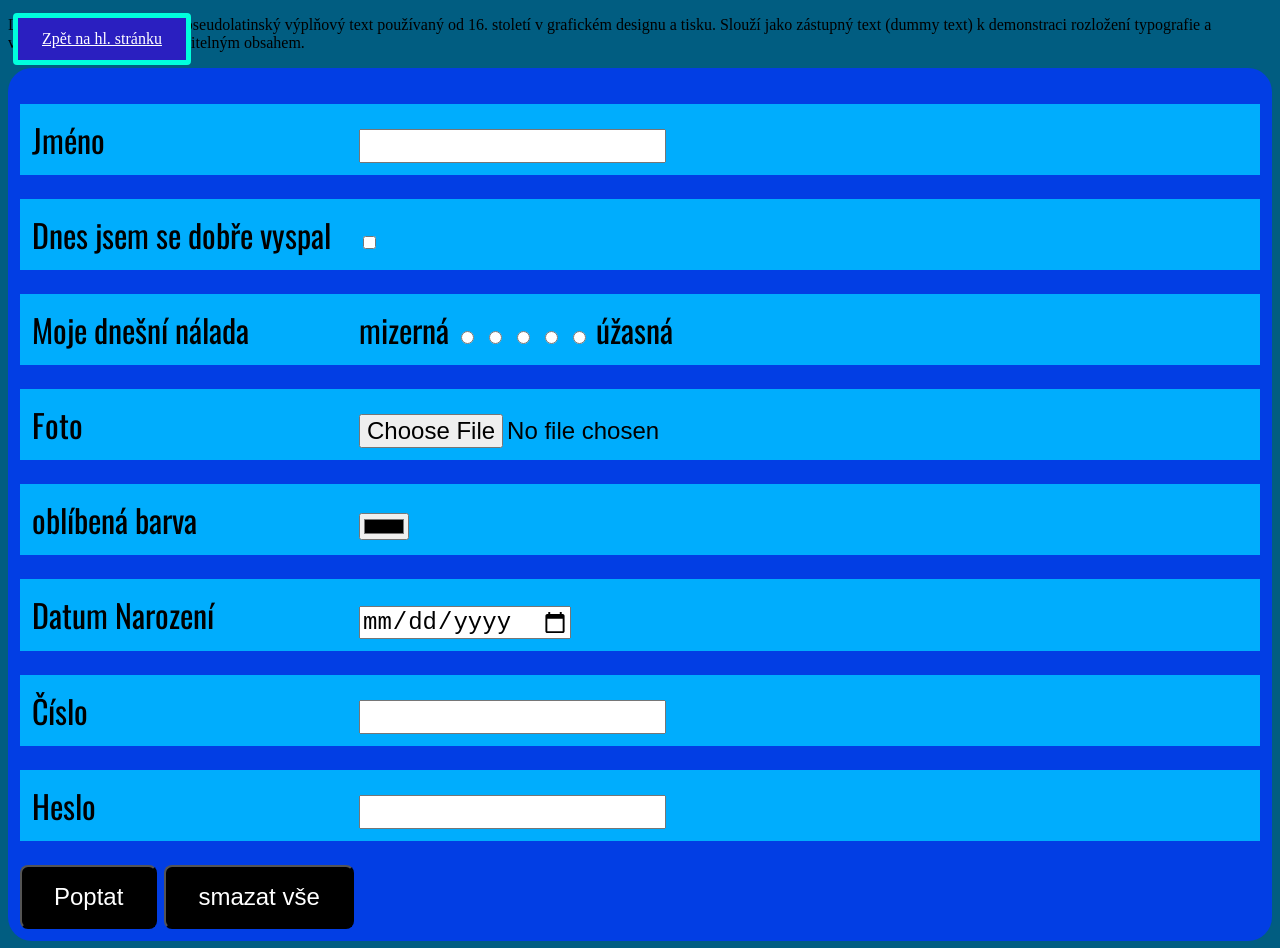
<file: dotaznik.html>
<!DOCTYPE html>
<html lang="cs">
<head>
  <meta charset="UTF-8" />
  <meta name="viewport" content="width=device-width, initial-scale=1.0" />
  <title>Formulář by J. Teixeira</title>
  <link rel="preconnect" href="https://fonts.googleapis.com">
  <link rel="preconnect" href="https://fonts.gstatic.com" crossorigin>
  <link href="https://fonts.googleapis.com/css2?family=Open+Sans:ital,wght@0,300..800;1,300..800&family=Oswald:wght@200..700&display=swap" rel="stylesheet">
  
  <style>
   
    </style>
  <style>
    body{
        background: rgb(1, 93, 129)
    }
    form {
        background: rgb(2, 62, 228);
        padding: 12px;
        font-family: "Oswald";
        font-size: 32px;
        border-radius: 24px;
        text-align: left;
    }
    form p {
        background: rgb(0, 173, 253);
        padding: 12px;
        margin: 24px 0;
    }
    input {
        font-size: 24px;
    }
    label {
        min-width: 320px;
        display: inline-block;
    }
    .tlacitko {
        background: black;
        color: white;
        padding: 16px 32px;
        border-radius: 8px;
        transition: all 0.3s ease;
        cursor: pointer;
    }
    .tlacitko:hover{
        scale: 1.2;
    }
  </style>
  <link rel="stylesheet" href="style.css">
</head>
<body>
<a class="odkaz odkaz-zpet" href="index.html">Zpět na hl. stránku</a>
<p>
    Lorem Ipsum je standardní pseudolatinský výplňový text používaný od 16. století v grafickém designu a tisku. Slouží jako zástupný text (dummy text) k demonstraci rozložení typografie a vizuálního stylu bez rušení čitelným obsahem.
</p>
    <form>
        <p>
            <label for="jmeno">Jméno</label>
            <input type="text" name="jmeno" id="jmeno" required>
        </p>
        <p>
            <label for="sleep">Dnes jsem se dobře vyspal</label>
            <input type="checkbox" name="sleep" id="sleep" required>
        </p>
        <p>
            <label for="mood">Moje dnešní nálada</label>
            mizerná
            <input type="radio" name="mood" value="5">
            <input type="radio" name="mood" value="4">
            <input type="radio" name="mood" value="3">
            <input type="radio" name="mood" value="2">
            <input type="radio" name="mood" value="1">
            úžasná
        </p>
        <p>
            <label for="file">Foto</label>
            <input type="file" name="file" id="file" required>
        </p>
        <p>
            <label for="color">oblíbená barva</label>
            <input type="color" name="color" id="color" required>
        </p>
        <p>
            <label for="date">Datum Narození</label>
            <input type="date" name="date" id="date" required>
        </p>
        <p>
            <label for="číslo">Číslo</label>
            <input type="number" name="číslo" id="číslo" required>
        </p>
        <p>
            <label for="password">Heslo</label>
            <input type="password" name="password" id="password" required>
        </p>
        <input class="tlacitko" type="submit" value="Poptat">
        <input class="tlacitko" type="reset" value="smazat vše">
        <input type="hidden" name="secret" value="123456xxx">
    </form>
 
</body>
</html>
</file>
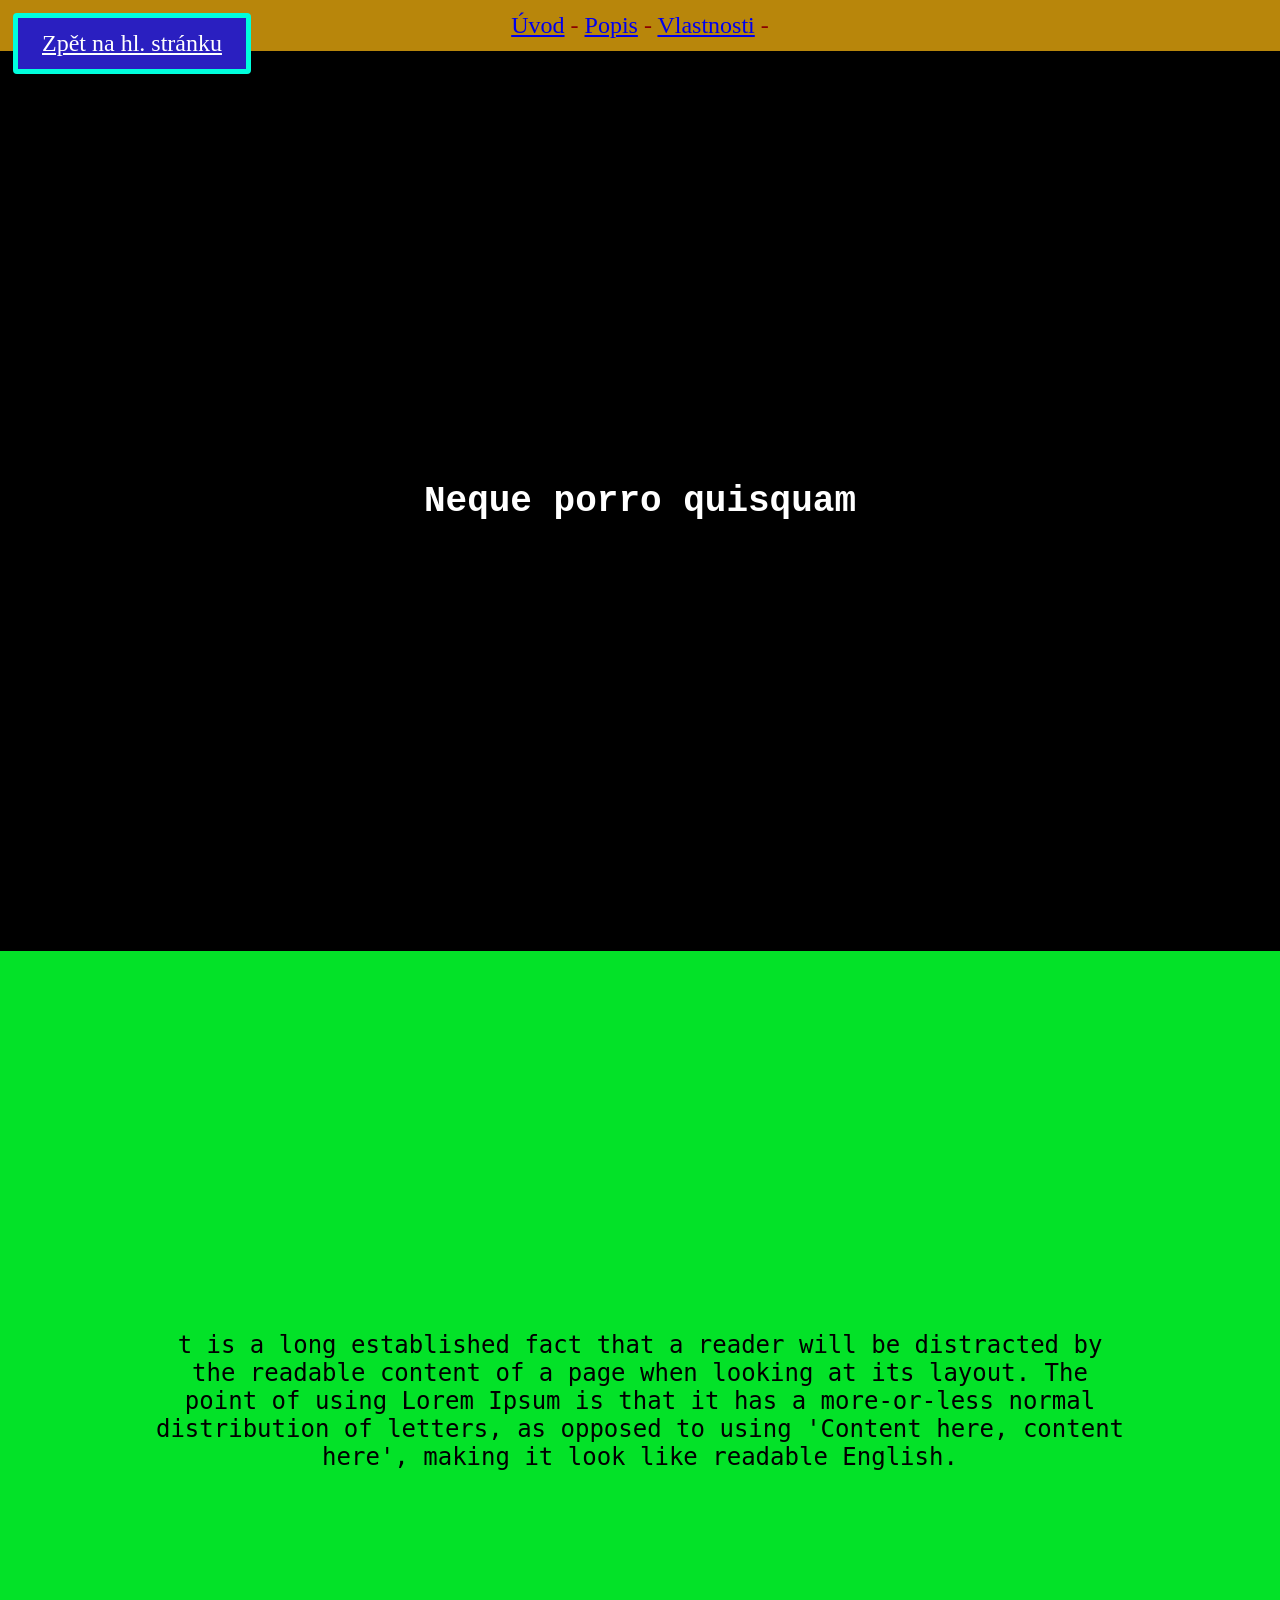
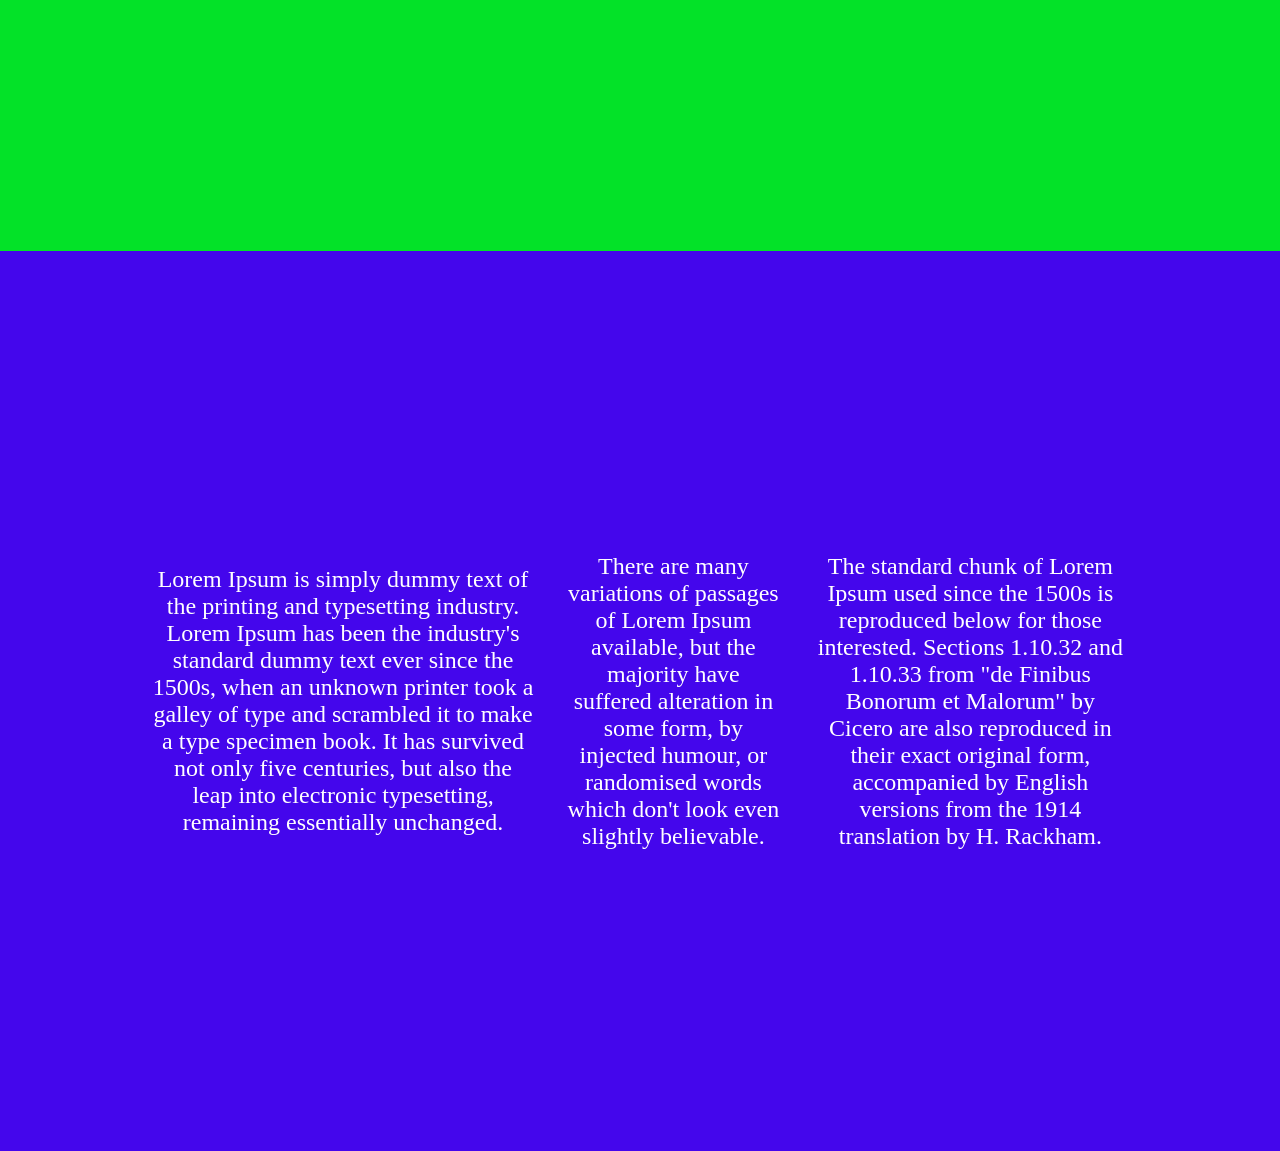
<file: menu.html>
<!DOCTYPE html>
<html>
<head>
    <meta charset="UTF-8" />
    <title>title</title>
    <style>
        body { font-size: 24px; }
        #intro { 
            color: white; 
            background: black;
            font-family: "Courier New";
        }
        #description { 
            color: rgb(0, 0, 0); 
            background: rgb(3, 226, 40); 
            font-family: "monospace"
        }
        #features { 
            color: rgb(255, 255, 255); 
            background: rgb(68, 6, 236);
            font-family: "Papyrus"; 
            display: flex; 
            align-items: center;
            gap: 32px;
        }
        section {
            min-height: 100vh; 
            text-align: center; 
            align-content: center;
            padding-right: 4cm;
            padding-left: 4cm;
        }
        body { margin: 0; }
        nav {
            background: darkgoldenrod;
            color:darkred;
            padding: 12px;
            text-align: center;
            position: sticky; 
            top: 0;
        }
        html { scroll-behavior: smooth; }
    </style>
    <link rel="stylesheet" href="style.css">
</head>
<body>
    <a class="odkaz odkaz-zpet" href="index.html">Zpět na hl. stránku</a>
    <nav>
        <a href="#intro">Úvod</a>
        -
        <a href="#description">Popis</a>
        -
        <a href="#features">Vlastnosti</a>
        -
    </nav>
    <section id="intro">
        <h1>Neque porro quisquam</h1>
    </section>
    <section id="description">
        <p>
            t is a long established fact that a reader will be distracted by the readable content of a page when looking at its layout. The point of using Lorem Ipsum is that it has a more-or-less normal distribution of letters, as opposed to using 'Content here, content here', making it look like readable English.
        </p>
    </section>
    <section id="features">
        <p>
            Lorem Ipsum is simply dummy text of the printing and typesetting industry. Lorem Ipsum has been the industry's standard dummy text ever since the 1500s, when an    unknown printer took a galley of type and scrambled it to make a type specimen book. It has survived not only five centuries, but also the leap into electronic typesetting, remaining essentially unchanged.
        </p>
        <p>
            There are many variations of passages of Lorem Ipsum available, but the majority have suffered alteration in some form, by injected humour, or randomised words which don't look even slightly believable.
        </p>
        <p>
            The standard chunk of Lorem Ipsum used since the 1500s is reproduced below for those interested. Sections 1.10.32 and 1.10.33 from "de Finibus Bonorum et Malorum" by Cicero are also reproduced in their exact original form, accompanied by English versions from the 1914 translation by H. Rackham.
        </p>
     </section>
</body>
</html>
</file>
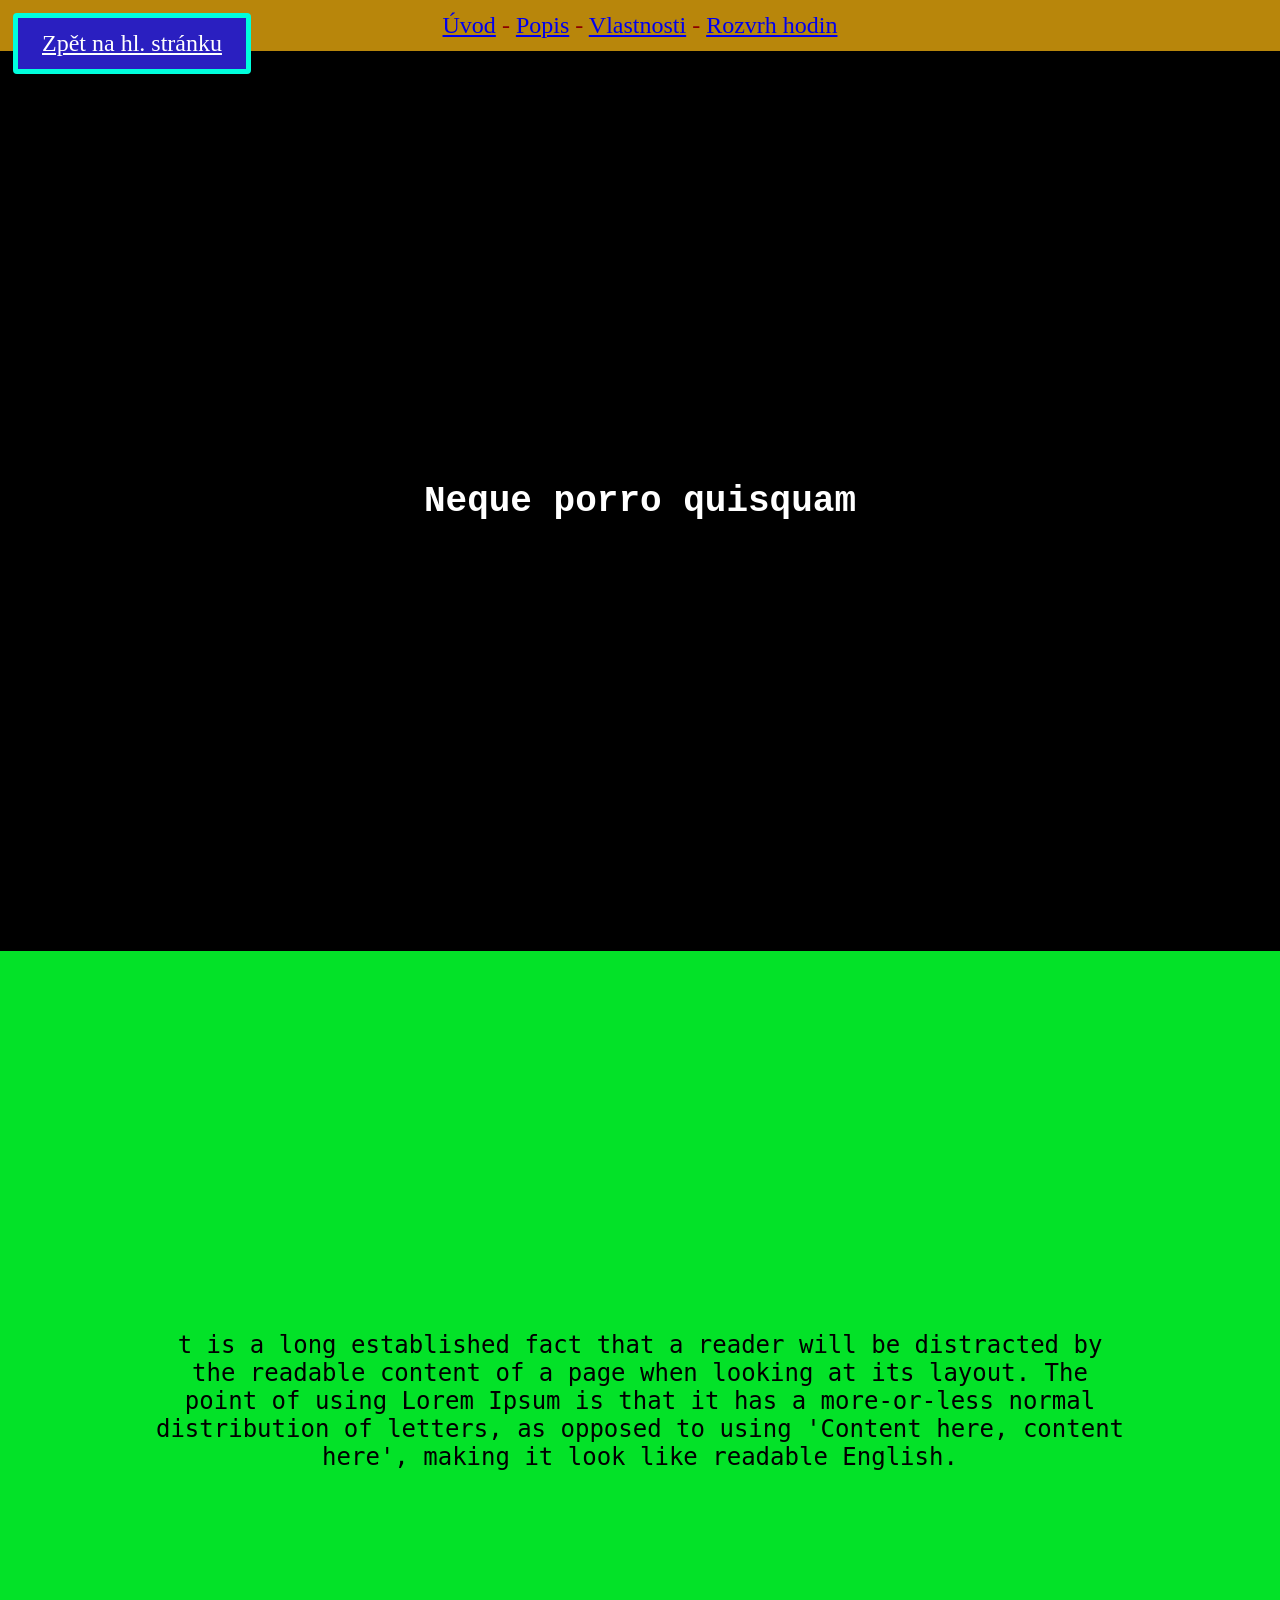
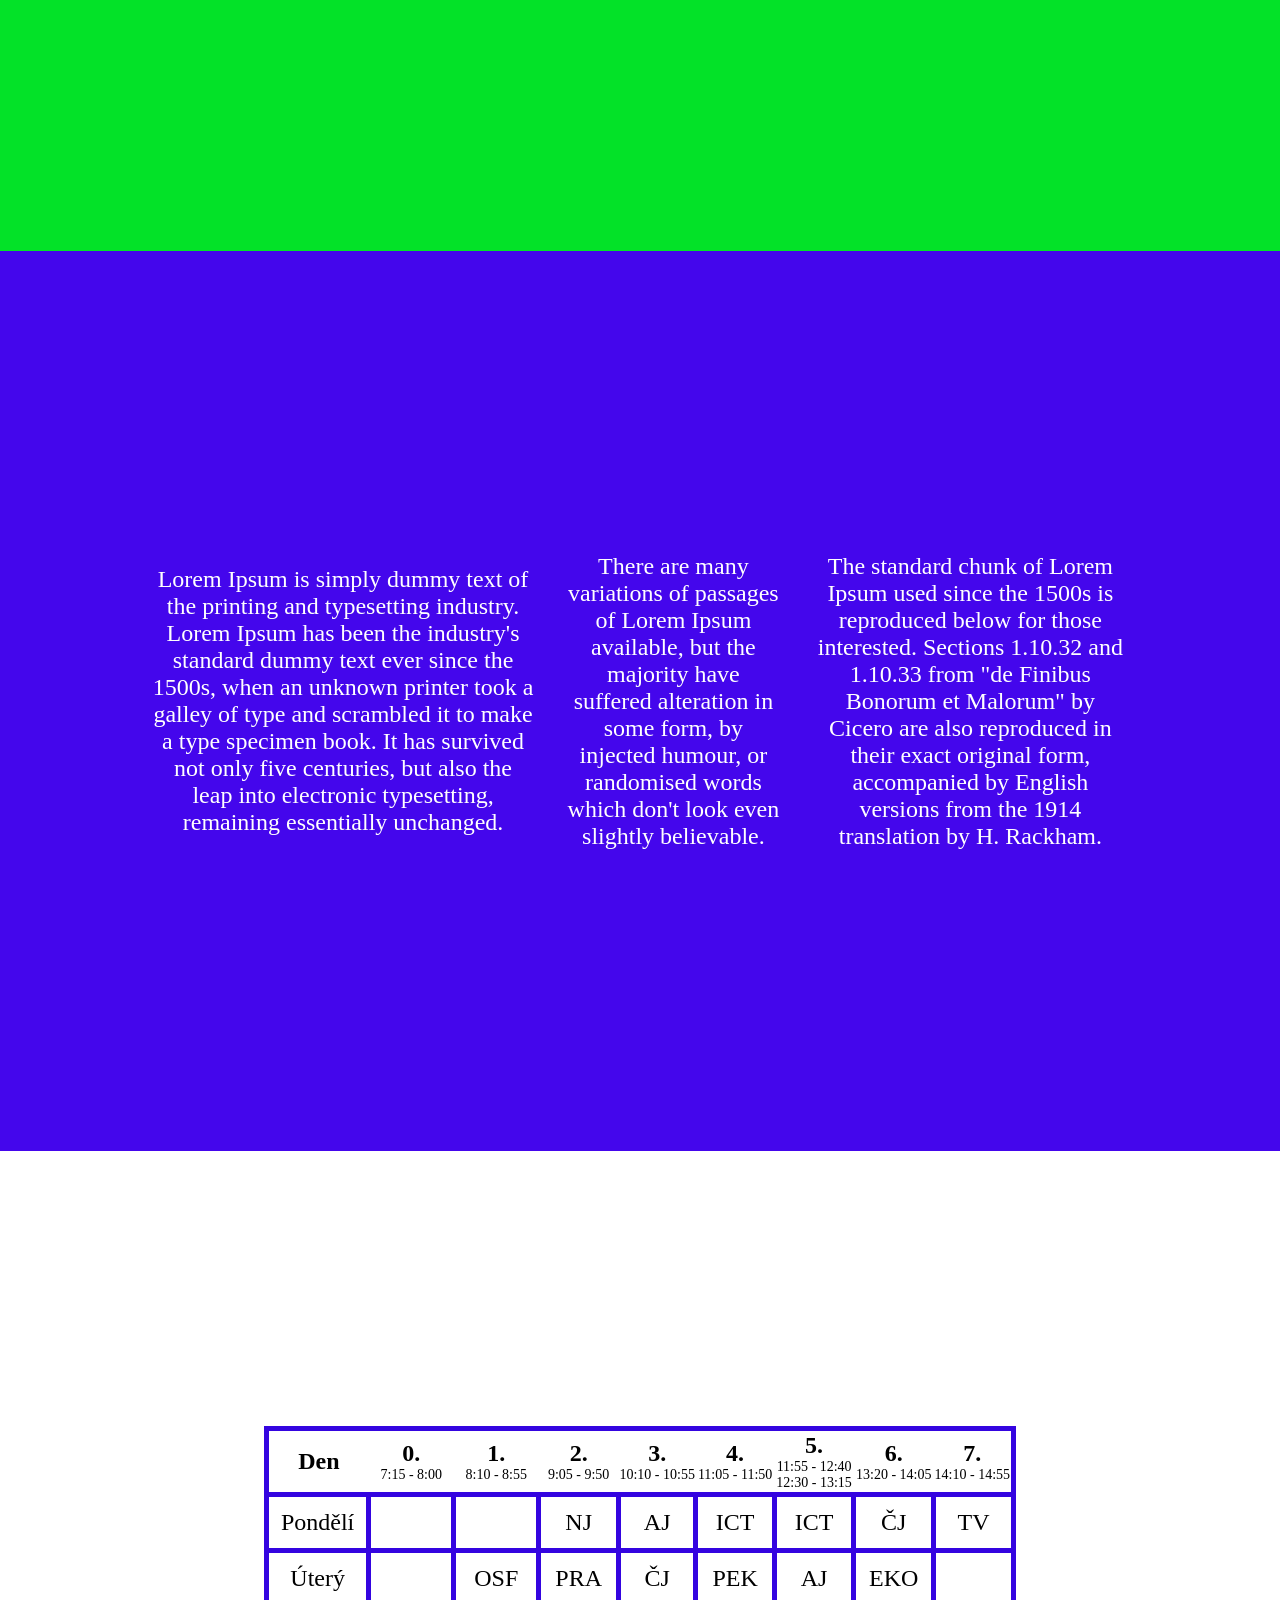
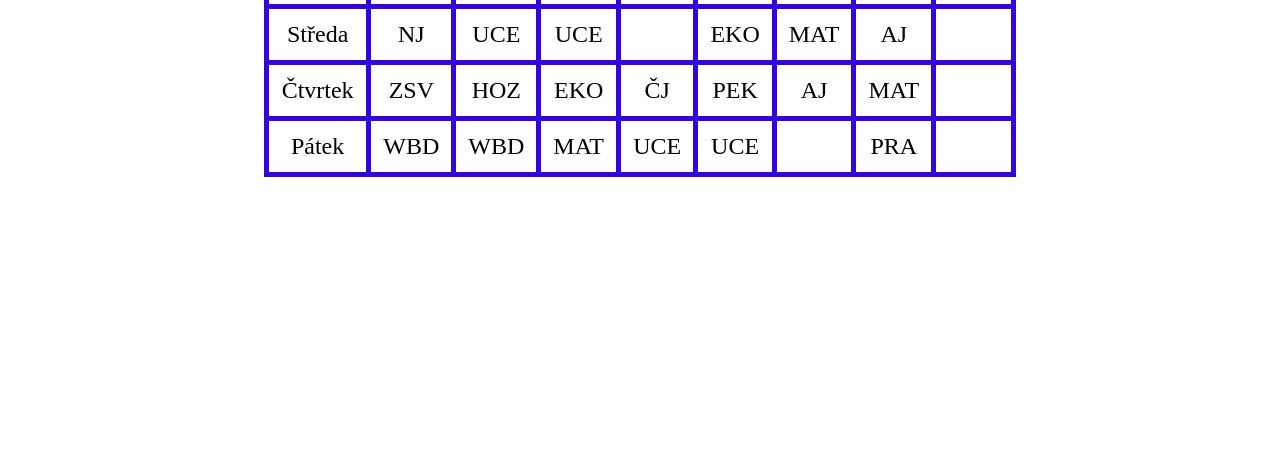
<file: rozvrh.html>
<!DOCTYPE html>
<html>
<head>
    <meta charset="UTF-8" />
    <title>title</title>
    <style>
        body { font-size: 24px; }
        #intro { 
            color: white; 
            background: black;
            font-family: "Courier New";
        }
        #description { 
            color: rgb(0, 0, 0); 
            background: rgb(3, 226, 40); 
            font-family: "monospace"
        }
        #features { 
            color: rgb(255, 255, 255); 
            background: rgb(68, 6, 236);
            font-family: "Papyrus"; 
            display: flex; 
            align-items: center;
            gap: 32px;
        }
        section {
            min-height: 100vh; 
            text-align: center; 
            align-content: center;
            padding-right: 4cm;
            padding-left: 4cm;
        }
        body { margin: 0; }
        nav {
            background: darkgoldenrod;
            color:darkred;
            padding: 12px;
            text-align: center;
            position: sticky; 
            top: 0;
        }
        html { scroll-behavior: smooth; }

        .time { font-size: 14px; font-weight: normal; white-space: nowrap; }
        table { margin:auto; } 
        td { 
            padding: 12px; 
            border-width: 5px;
            border-color: rgb(52, 4, 224);
            border-style: solid;
        }
        table { border-collapse: collapse;
            border-width: 5px;
            border-color: rgb(52, 4, 224);
            border-style: solid;
        
        }
        td:hover {background: black; color: beige;}
        table:has(td.math:hover) td.math { background-color: springgreen; }
    
    </style>
    <link rel="stylesheet" href="style.css">
</head>
<body>
    <a class="odkaz odkaz-zpet" href="index.html">Zpět na hl. stránku</a>
    <nav>
        <a href="#intro">Úvod</a>
        -
        <a href="#description">Popis</a>
        -
        <a href="#features">Vlastnosti</a>
        -
        <a href="#timetable">Rozvrh hodin</a>
    </nav>
    <section id="intro">
        <h1>Neque porro quisquam</h1>
    </section>
    <section id="description">
        <p>
            t is a long established fact that a reader will be distracted by the readable content of a page when looking at its layout. The point of using Lorem Ipsum is that it has a more-or-less normal distribution of letters, as opposed to using 'Content here, content here', making it look like readable English.
        </p>
    </section>
    <section id="features">
        <p>
            Lorem Ipsum is simply dummy text of the printing and typesetting industry. Lorem Ipsum has been the industry's standard dummy text ever since the 1500s, when an    unknown printer took a galley of type and scrambled it to make a type specimen book. It has survived not only five centuries, but also the leap into electronic typesetting, remaining essentially unchanged.
        </p>
        <p>
            There are many variations of passages of Lorem Ipsum available, but the majority have suffered alteration in some form, by injected humour, or randomised words which don't look even slightly believable.
        </p>
        <p>
            The standard chunk of Lorem Ipsum used since the 1500s is reproduced below for those interested. Sections 1.10.32 and 1.10.33 from "de Finibus Bonorum et Malorum" by Cicero are also reproduced in their exact original form, accompanied by English versions from the 1914 translation by H. Rackham.
        </p>
     </section>
<section id="timetable">

    <table>
        <tr>
            <th>Den</th>
            <th>
                0.
                <div class="time">7:15 - 8:00</div>
            </th>
            <th>
                1.
                <div class="time">8:10 - 8:55</div>
            </th>
            <th>
                2.
                <div class="time">9:05 - 9:50</div>
            </th>
            <th>
                3.
                <div class="time">10:10 - 10:55</div>
            </th>
            <th>
                4.
                <div class="time">11:05 - 11:50</div>
            </th>
            <th>
                5.
                <div class="time">11:55 - 12:40</div>
                <div class="time">12:30 - 13:15</div>
            </th>
            <th>
                6.
                <div class="time">13:20 - 14:05</div>
            </th>
            <th>
                7.
                <div class="time">14:10 - 14:55</div>
            </th>
        </tr>

        <tr>
            <td>Pondělí</td>
            <td></td>
            <td></td>
            <td>NJ</td>
            <td>AJ</td>
            <td>ICT</td>
            <td>ICT</td>
            <td>ČJ</td>
            <td>TV</td>
        </tr>
        <tr>
            <td>Úterý</td>
            <td></td>
            <td>OSF</td>
            <td>PRA</td>
            <td>ČJ</td>
            <td>PEK</td>
            <td>AJ</td>
            <td>EKO</td>
            <td></td>
        </tr>
        <tr>
            <td>Středa</td>
            <td>NJ</td>
            <td>UCE</td>
            <td>UCE</td>
            <td></td>
            <td>EKO</td>
            <td class="math">MAT</td>
            <td>AJ</td>
            <td></td>
        </tr>
        <tr>
        <td>Čtvrtek</td>
            <td>ZSV</td>
            <td>HOZ</td>
            <td>EKO</td>
            <td>ČJ</td>
            <td>PEK</td>
            <td>AJ</td>
            <td class="math">MAT</td>
            <td></td>
        </tr>
        <tr>
        <td>Pátek</td>
            <td>WBD</td>
            <td>WBD</td>
            <td class="math">MAT</td>
            <td>UCE</td>
            <td>UCE</td>
            <td></td>
            <td>PRA</td>
            <td></td>
        </tr>

    </table>
</section>
</body>
</html>
</file>
<file: style.css>
.odkaz {
    display: inline-block;
    padding: 12px 24px;
    margin: 8px;
    border-radius: 4px;
    cursor: pointer;
    color: white;
    background: rgb(42, 31, 192);
    border: 5px solid rgb(0, 255, 221);
}

.odkaz-zpet {
position: fixed;
top: 5px;
left: 5px;
z-index: 1;
}
</file>
